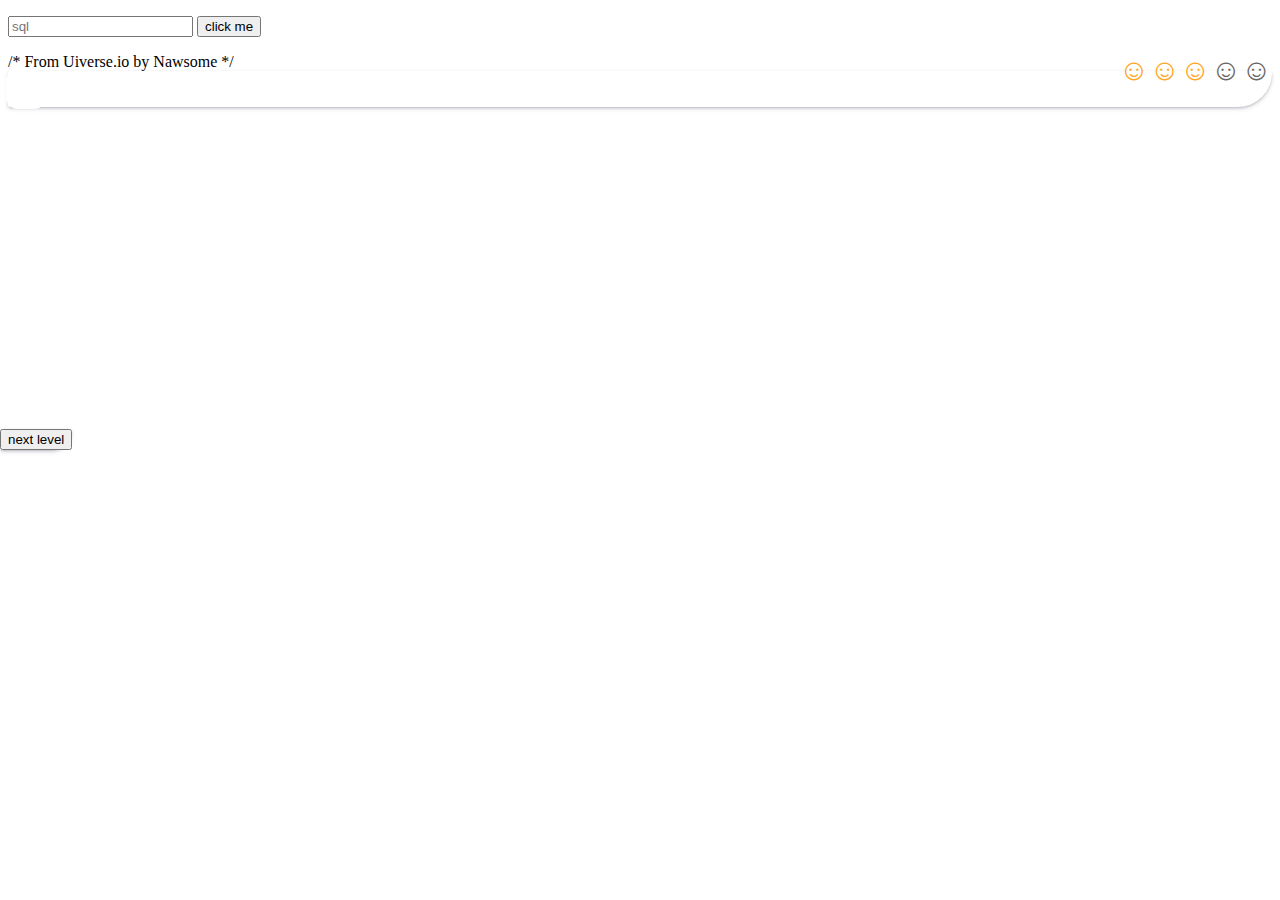
<file: index.html>
<!DOCTYPE html>
<html>

<head>
  <meta charset="utf-8">
  <meta name="viewport" content="width=device-width">
  <title>xss</title>
  <link href="/css/style.css" rel="stylesheet" type="text/css" />
</head>

<body>
    <script src="/js/script.js" type="text/javascript"></script>

    <p>
        <input type="text" placeholder="sql" id="userinput">
        <button id="demo" onclick="xss()">click me</button>
    </p>
    <div class="footer">
        <a href="/sql.html">
            <input type="button" value="next level" />
        </a>
    </div>
    <div class="rating">
        <input value="5" name="rate" id="star5" type="radio">
        <label title="text" for="star5"></label>
        <input value="4" name="rate" id="star4" type="radio">
        <label title="text" for="star4"></label>
        <input value="3" name="rate" id="star3" type="radio" checked="">
        <label title="text" for="star3"></label>
        <input value="2" name="rate" id="star2" type="radio">
        <label title="text" for="star2"></label>
        <input value="1" name="rate" id="star1" type="radio">
        <label title="text" for="star1"></label>
    </div>
    /* From Uiverse.io by Nawsome */
    <div class="content">
        <label class="checkBox">
            <input id="ch1" type="checkbox">
            <div class="transition"></div>
        </label>
    </div>
</body>

</html>
</file>
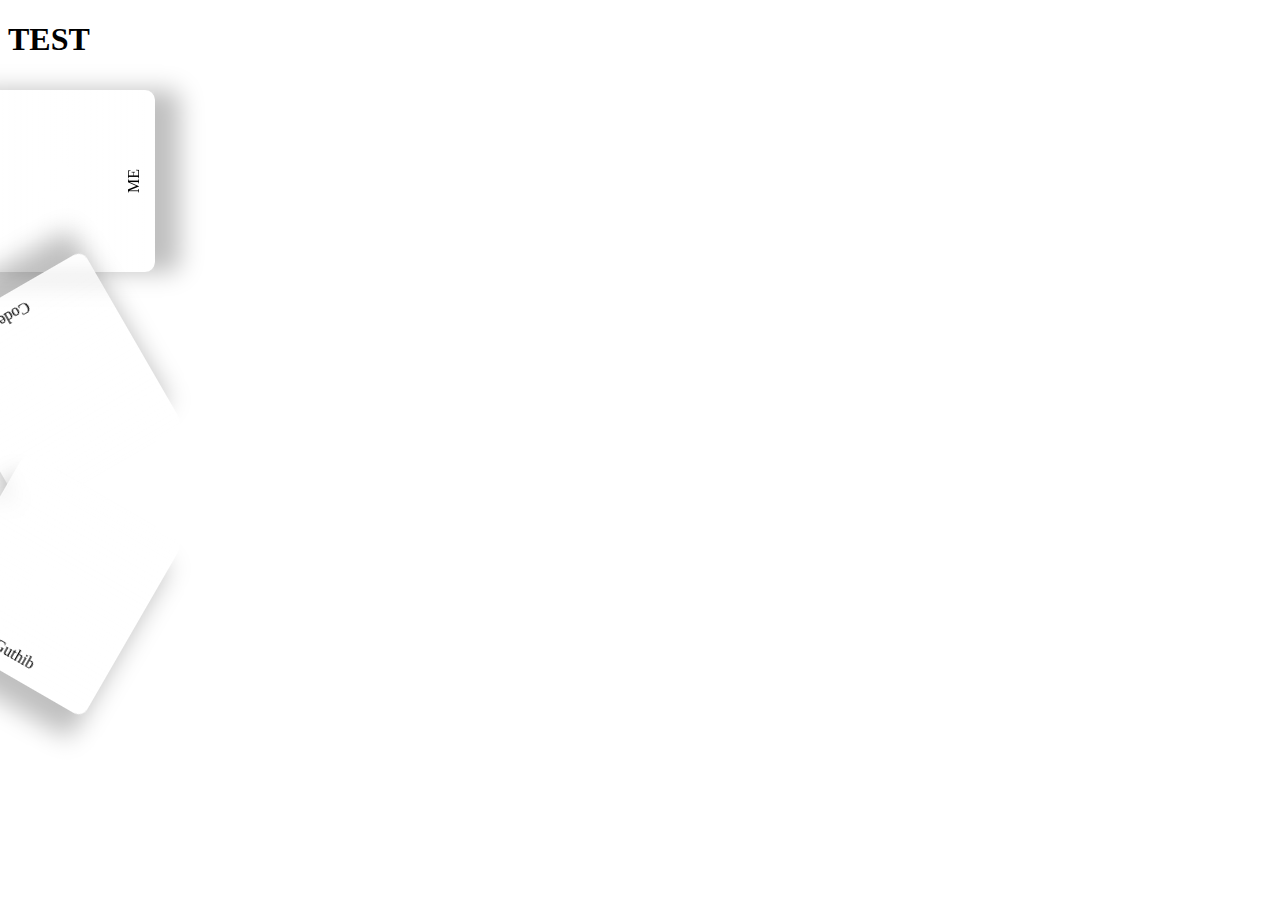
<file: abc.html>
<!DOCTYPE html>
<html>

<head>
  <meta charset="utf-8">
  <meta name="viewport" content="width=device-width">
  <title>xss</title>
  <link href="/css/Styledos.css" rel="stylesheet" type="text/css" />
</head>

<body>
    <h1 id="test">TEST</h1>
    <script src="/js/NewScript.js" type="text/javascript"></script>

    <div class="container">
        <div data-text="ME" style="--r:-15;" class="glass"id="me"onmouseenter="cl">
            <svg viewBox="0 0 496 512" height="1em" xmlns="http://www.w3.org/2000/svg">
                <path d="M165.9 397.4c0 2-2.3 3.6-5.2 3.6-3.3.3-5.6-1.3-5.6-3.6 0-2 2.3-3.6 5.2-3.6 3-.3 5.6 1.3 5.6 3.6zm-31.1-4.5c-.7 2 1.3 4.3 4.3 4.9 2.6 1 5.6 0 6.2-2s-1.3-4.3-4.3-5.2c-2.6-.7-5.5.3-6.2 2.3zm44.2-1.7c-2.9.7-4.9 2.6-4.6 4.9.3 2 2.9 3.3 5.9 2.6 2.9-.7 4.9-2.6 4.6-4.6-.3-1.9-3-3.2-5.9-2.9zM244.8 8C106.1 8 0 113.3 0 252c0 110.9 69.8 205.8 169.5 239.2 12.8 2.3 17.3-5.6 17.3-12.1 0-6.2-.3-40.4-.3-61.4 0 0-70 15-84.7-29.8 0 0-11.4-29.1-27.8-36.6 0 0-22.9-15.7 1.6-15.4 0 0 24.9 2 38.6 25.8 21.9 38.6 58.6 27.5 72.9 20.9 2.3-16 8.8-27.1 16-33.7-55.9-6.2-112.3-14.3-112.3-110.5 0-27.5 7.6-41.3 23.6-58.9-2.6-6.5-11.1-33.3 2.6-67.9 20.9-6.5 69 27 69 27 20-5.6 41.5-8.5 62.8-8.5s42.8 2.9 62.8 8.5c0 0 48.1-33.6 69-27 13.7 34.7 5.2 61.4 2.6 67.9 16 17.7 25.8 31.5 25.8 58.9 0 96.5-58.9 104.2-114.8 110.5 9.2 7.9 17 22.9 17 46.4 0 33.7-.3 75.4-.3 83.6 0 6.5 4.6 14.4 17.3 12.1C428.2 457.8 496 362.9 496 252 496 113.3 383.5 8 244.8 8zM97.2 352.9c-1.3 1-1 3.3.7 5.2 1.6 1.6 3.9 2.3 5.2 1 1.3-1 1-3.3-.7-5.2-1.6-1.6-3.9-2.3-5.2-1zm-10.8-8.1c-.7 1.3.3 2.9 2.3 3.9 1.6 1 3.6.7 4.3-.7.7-1.3-.3-2.9-2.3-3.9-2-.6-3.6-.3-4.3.7zm32.4 35.6c-1.6 1.3-1 4.3 1.3 6.2 2.3 2.3 5.2 2.6 6.5 1 1.3-1.3.7-4.3-1.3-6.2-2.2-2.3-5.2-2.6-6.5-1zm-11.4-14.7c-1.6 1-1.6 3.6 0 5.9 1.6 2.3 4.3 3.3 5.6 2.3 1.6-1.3 1.6-3.9 0-6.2-1.4-2.3-4-3.3-5.6-2z"></path>
            </svg>
        </div>
        <div data-text="Code" style="--r:5;" class="glass"  id="Code"onmouseenter="showtext(this.id)">
            <svg viewBox="0 0 640 512" height="1em" xmlns="http://www.w3.org/2000/svg">
                test
                <path d="M392.8 1.2c-17-4.9-34.7 5-39.6 22l-128 448c-4.9 17 5 34.7 22 39.6s34.7-5 39.6-22l128-448c4.9-17-5-34.7-22-39.6zm80.6 120.1c-12.5 12.5-12.5 32.8 0 45.3L562.7 256l-89.4 89.4c-12.5 12.5-12.5 32.8 0 45.3s32.8 12.5 45.3 0l112-112c12.5-12.5 12.5-32.8 0-45.3l-112-112c-12.5-12.5-32.8-12.5-45.3 0zm-306.7 0c-12.5-12.5-32.8-12.5-45.3 0l-112 112c-12.5 12.5-12.5 32.8 0 45.3l112 112c12.5 12.5 32.8 12.5 45.3 0s12.5-32.8 0-45.3L77.3 256l89.4-89.4c12.5-12.5 12.5-32.8 0-45.3z"></path>
            </svg>
        </div>
        <div data-text="Guthib" style="--r:25;" class="glass"id="Guthib"onmouseenter="showtext('guthib')">
            <svg viewBox="0 0 576 512" height="1em" xmlns="http://www.w3.org/2000/svg">
                <path d="M64 64C28.7 64 0 92.7 0 128V384c0 35.3 28.7 64 64 64H512c35.3 0 64-28.7 64-64V128c0-35.3-28.7-64-64-64H64zm64 320H64V320c35.3 0 64 28.7 64 64zM64 192V128h64c0 35.3-28.7 64-64 64zM448 384c0-35.3 28.7-64 64-64v64H448zm64-192c-35.3 0-64-28.7-64-64h64v64zM288 160a96 96 0 1 1 0 192 96 96 0 1 1 0-192z"></path>
            </svg>
        </div>
    </div>

</body>

</html>
</file>
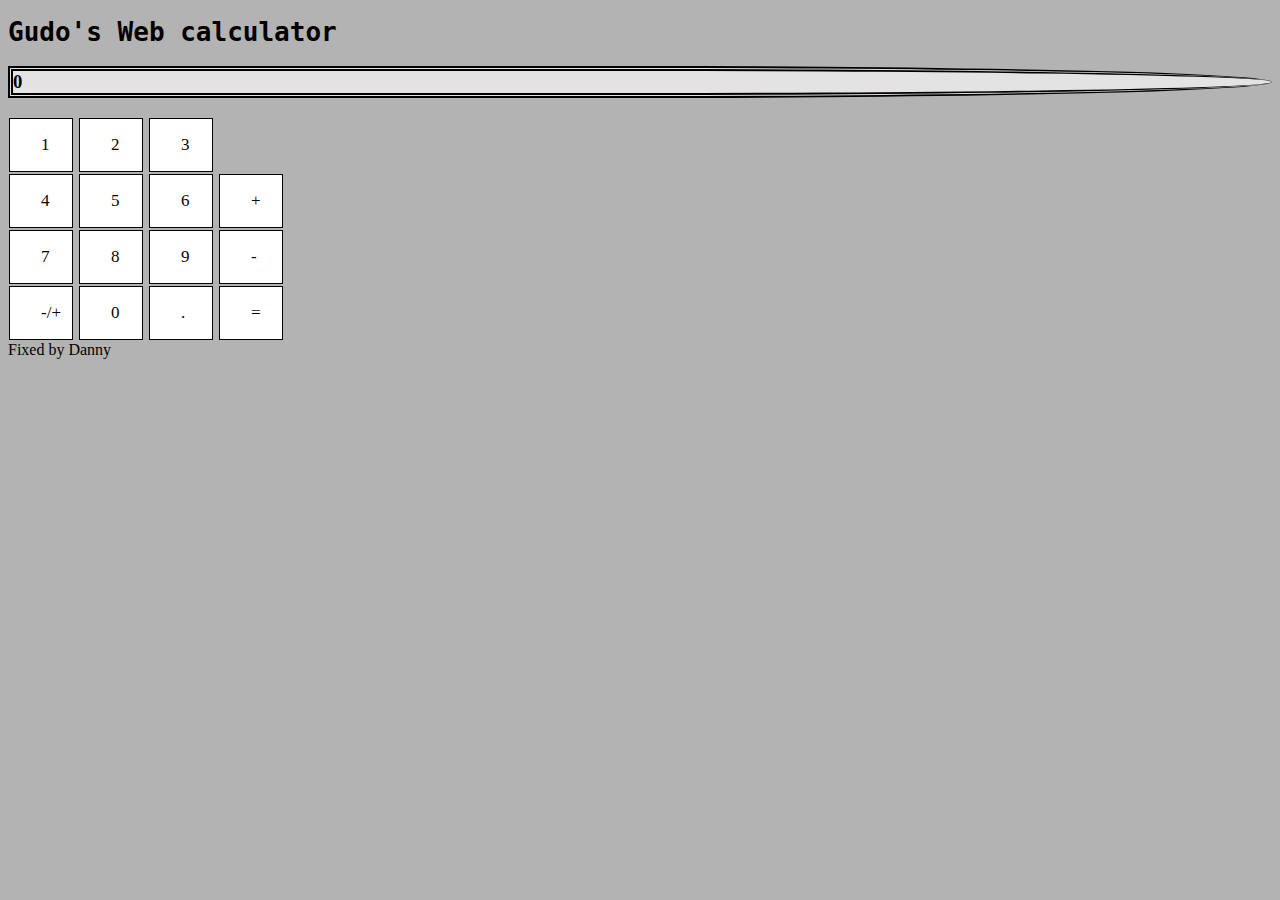
<file: Calc.html>
<!DOCTYPE html>
<html>

<head>
    <title>Web calculator</title>
    <link href="css/StyleTres.css" rel="stylesheet" type="text/css">
</head>

<body>
    <h1>Gudo's Web calculator</h1>
    <h3 id="result"> </h3>
    <div>
        <button id="1" onclick="add(1)">1</button>
        <button id="2" onclick="add(2)">2</button>
        <button id="3" onclick="add(3)">3</button>
        <br />
        <button id="4" onclick="add(4)">4</button>
        <button id="5" onclick="add(5)">5</button>
        <button id="6" onclick="add(6)">6</button>
        <button id="+" onclick="readyforswitch(0)">+</button>
        <br />
        <button id="7" onclick="add(7)">7</button>
        <button id="8" onclick="add(8)">8</button>
        <button id="9" onclick="add(9)">9</button>
        <button id="-" onclick="readyforswitch(1)">-</button>
        <br />
        <button id="negate" onclick="negate()">-/+</button>
        <button id="0" onclick="add(0)">0</button>
        <button id=",">.</button>
        <button id="=" onclick="bereken()">=</button>
    </div>
    Fixed by Danny
    <script src="js/CalcScript.js"></script>
</body>

</html>
</file>
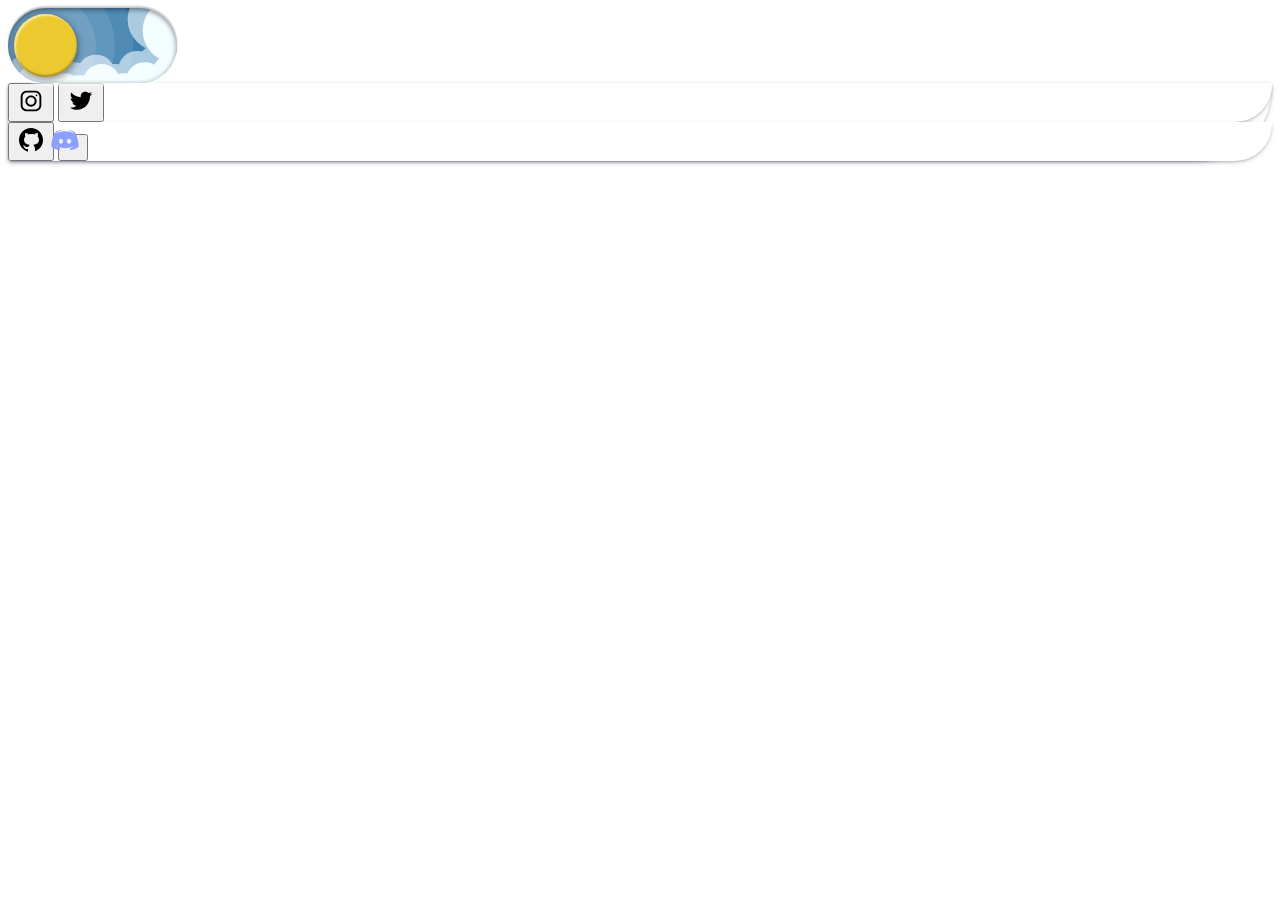
<file: gg.html>
<!DOCTYPE html>
<html>

<head>
  <meta charset="utf-8">
  <meta name="viewport" content="width=device-width">
  <title>thijsie</title>
  <link href="/css/style.css" rel="stylesheet" type="text/css" />
</head>

<body>
    <script src="/js/script.js" type="text/javascript"></script>

    <label class="theme-switch">
        <input type="checkbox" class="theme-switch__checkbox">
        <div class="theme-switch__container">
            <div class="theme-switch__clouds"></div>
            <div class="theme-switch__stars-container">
                <svg xmlns="http://www.w3.org/2000/svg" viewBox="0 0 144 55" fill="none">
                    <path fill-rule="evenodd" clip-rule="evenodd" d="M135.831 3.00688C135.055 3.85027 134.111 4.29946 133 4.35447C134.111 4.40947 135.055 4.85867 135.831 5.71123C136.607 6.55462 136.996 7.56303 136.996 8.72727C136.996 7.95722 137.172 7.25134 137.525 6.59129C137.886 5.93124 138.372 5.39954 138.98 5.00535C139.598 4.60199 140.268 4.39114 141 4.35447C139.88 4.2903 138.936 3.85027 138.16 3.00688C137.384 2.16348 136.996 1.16425 136.996 0C136.996 1.16425 136.607 2.16348 135.831 3.00688ZM31 23.3545C32.1114 23.2995 33.0551 22.8503 33.8313 22.0069C34.6075 21.1635 34.9956 20.1642 34.9956 19C34.9956 20.1642 35.3837 21.1635 36.1599 22.0069C36.9361 22.8503 37.8798 23.2903 39 23.3545C38.2679 23.3911 37.5976 23.602 36.9802 24.0053C36.3716 24.3995 35.8864 24.9312 35.5248 25.5913C35.172 26.2513 34.9956 26.9572 34.9956 27.7273C34.9956 26.563 34.6075 25.5546 33.8313 24.7112C33.0551 23.8587 32.1114 23.4095 31 23.3545ZM0 36.3545C1.11136 36.2995 2.05513 35.8503 2.83131 35.0069C3.6075 34.1635 3.99559 33.1642 3.99559 32C3.99559 33.1642 4.38368 34.1635 5.15987 35.0069C5.93605 35.8503 6.87982 36.2903 8 36.3545C7.26792 36.3911 6.59757 36.602 5.98015 37.0053C5.37155 37.3995 4.88644 37.9312 4.52481 38.5913C4.172 39.2513 3.99559 39.9572 3.99559 40.7273C3.99559 39.563 3.6075 38.5546 2.83131 37.7112C2.05513 36.8587 1.11136 36.4095 0 36.3545ZM56.8313 24.0069C56.0551 24.8503 55.1114 25.2995 54 25.3545C55.1114 25.4095 56.0551 25.8587 56.8313 26.7112C57.6075 27.5546 57.9956 28.563 57.9956 29.7273C57.9956 28.9572 58.172 28.2513 58.5248 27.5913C58.8864 26.9312 59.3716 26.3995 59.9802 26.0053C60.5976 25.602 61.2679 25.3911 62 25.3545C60.8798 25.2903 59.9361 24.8503 59.1599 24.0069C58.3837 23.1635 57.9956 22.1642 57.9956 21C57.9956 22.1642 57.6075 23.1635 56.8313 24.0069ZM81 25.3545C82.1114 25.2995 83.0551 24.8503 83.8313 24.0069C84.6075 23.1635 84.9956 22.1642 84.9956 21C84.9956 22.1642 85.3837 23.1635 86.1599 24.0069C86.9361 24.8503 87.8798 25.2903 89 25.3545C88.2679 25.3911 87.5976 25.602 86.9802 26.0053C86.3716 26.3995 85.8864 26.9312 85.5248 27.5913C85.172 28.2513 84.9956 28.9572 84.9956 29.7273C84.9956 28.563 84.6075 27.5546 83.8313 26.7112C83.0551 25.8587 82.1114 25.4095 81 25.3545ZM136 36.3545C137.111 36.2995 138.055 35.8503 138.831 35.0069C139.607 34.1635 139.996 33.1642 139.996 32C139.996 33.1642 140.384 34.1635 141.16 35.0069C141.936 35.8503 142.88 36.2903 144 36.3545C143.268 36.3911 142.598 36.602 141.98 37.0053C141.372 37.3995 140.886 37.9312 140.525 38.5913C140.172 39.2513 139.996 39.9572 139.996 40.7273C139.996 39.563 139.607 38.5546 138.831 37.7112C138.055 36.8587 137.111 36.4095 136 36.3545ZM101.831 49.0069C101.055 49.8503 100.111 50.2995 99 50.3545C100.111 50.4095 101.055 50.8587 101.831 51.7112C102.607 52.5546 102.996 53.563 102.996 54.7273C102.996 53.9572 103.172 53.2513 103.525 52.5913C103.886 51.9312 104.372 51.3995 104.98 51.0053C105.598 50.602 106.268 50.3911 107 50.3545C105.88 50.2903 104.936 49.8503 104.16 49.0069C103.384 48.1635 102.996 47.1642 102.996 46C102.996 47.1642 102.607 48.1635 101.831 49.0069Z" fill="currentColor"></path>
                </svg>
            </div>
            <div class="theme-switch__circle-container">
                <div class="theme-switch__sun-moon-container">
                    <div class="theme-switch__moon">
                        <div class="theme-switch__spot"></div>
                        <div class="theme-switch__spot"></div>
                        <div class="theme-switch__spot"></div>
                    </div>
                </div>
            </div>
        </div>
    </label>
    <div class="main">
        <div class="up">
            <button class="card1" onclick="">
                <svg xmlns="http://www.w3.org/2000/svg" xmlns:xlink="http://www.w3.org/1999/xlink" viewBox="0,0,256,256" width="30px" height="30px" fill-rule="nonzero" class="instagram"><g fill-rule="nonzero" stroke="none" stroke-width="1" stroke-linecap="butt" stroke-linejoin="miter" stroke-miterlimit="10" stroke-dasharray="" stroke-dashoffset="0" font-family="none" font-weight="none" font-size="none" text-anchor="none" style="mix-blend-mode: normal"><g transform="scale(8,8)"><path d="M11.46875,5c-3.55078,0 -6.46875,2.91406 -6.46875,6.46875v9.0625c0,3.55078 2.91406,6.46875 6.46875,6.46875h9.0625c3.55078,0 6.46875,-2.91406 6.46875,-6.46875v-9.0625c0,-3.55078 -2.91406,-6.46875 -6.46875,-6.46875zM11.46875,7h9.0625c2.47266,0 4.46875,1.99609 4.46875,4.46875v9.0625c0,2.47266 -1.99609,4.46875 -4.46875,4.46875h-9.0625c-2.47266,0 -4.46875,-1.99609 -4.46875,-4.46875v-9.0625c0,-2.47266 1.99609,-4.46875 4.46875,-4.46875zM21.90625,9.1875c-0.50391,0 -0.90625,0.40234 -0.90625,0.90625c0,0.50391 0.40234,0.90625 0.90625,0.90625c0.50391,0 0.90625,-0.40234 0.90625,-0.90625c0,-0.50391 -0.40234,-0.90625 -0.90625,-0.90625zM16,10c-3.30078,0 -6,2.69922 -6,6c0,3.30078 2.69922,6 6,6c3.30078,0 6,-2.69922 6,-6c0,-3.30078 -2.69922,-6 -6,-6zM16,12c2.22266,0 4,1.77734 4,4c0,2.22266 -1.77734,4 -4,4c-2.22266,0 -4,-1.77734 -4,-4c0,-2.22266 1.77734,-4 4,-4z"></path></g></g></svg>
            </button>
            <button class="card2">
                <svg xmlns="http://www.w3.org/2000/svg" viewBox="0 0 48 48" width="30px" height="30px" class="twitter"><path d="M42,12.429c-1.323,0.586-2.746,0.977-4.247,1.162c1.526-0.906,2.7-2.351,3.251-4.058c-1.428,0.837-3.01,1.452-4.693,1.776C34.967,9.884,33.05,9,30.926,9c-4.08,0-7.387,3.278-7.387,7.32c0,0.572,0.067,1.129,0.193,1.67c-6.138-0.308-11.582-3.226-15.224-7.654c-0.64,1.082-1,2.349-1,3.686c0,2.541,1.301,4.778,3.285,6.096c-1.211-0.037-2.351-0.374-3.349-0.914c0,0.022,0,0.055,0,0.086c0,3.551,2.547,6.508,5.923,7.181c-0.617,0.169-1.269,0.263-1.941,0.263c-0.477,0-0.942-0.054-1.392-0.135c0.94,2.902,3.667,5.023,6.898,5.086c-2.528,1.96-5.712,3.134-9.174,3.134c-0.598,0-1.183-0.034-1.761-0.104C9.268,36.786,13.152,38,17.321,38c13.585,0,21.017-11.156,21.017-20.834c0-0.317-0.01-0.633-0.025-0.945C39.763,15.197,41.013,13.905,42,12.429"></path></svg>
            </button>
        </div>
        <div class="down">
            <button class="card3">
                <svg xmlns="http://www.w3.org/2000/svg" viewBox="0 0 30 30" width="30px" height="30px" class="github">    <path d="M15,3C8.373,3,3,8.373,3,15c0,5.623,3.872,10.328,9.092,11.63C12.036,26.468,12,26.28,12,26.047v-2.051 c-0.487,0-1.303,0-1.508,0c-0.821,0-1.551-0.353-1.905-1.009c-0.393-0.729-0.461-1.844-1.435-2.526 c-0.289-0.227-0.069-0.486,0.264-0.451c0.615,0.174,1.125,0.596,1.605,1.222c0.478,0.627,0.703,0.769,1.596,0.769 c0.433,0,1.081-0.025,1.691-0.121c0.328-0.833,0.895-1.6,1.588-1.962c-3.996-0.411-5.903-2.399-5.903-5.098 c0-1.162,0.495-2.286,1.336-3.233C9.053,10.647,8.706,8.73,9.435,8c1.798,0,2.885,1.166,3.146,1.481C13.477,9.174,14.461,9,15.495,9 c1.036,0,2.024,0.174,2.922,0.483C18.675,9.17,19.763,8,21.565,8c0.732,0.731,0.381,2.656,0.102,3.594 c0.836,0.945,1.328,2.066,1.328,3.226c0,2.697-1.904,4.684-5.894,5.097C18.199,20.49,19,22.1,19,23.313v2.734 c0,0.104-0.023,0.179-0.035,0.268C23.641,24.676,27,20.236,27,15C27,8.373,21.627,3,15,3z"></path></svg>
            </button>
            <button class="card4">
                <svg height="30px" width="30px" viewBox="0 0 48 48" xmlns="http://www.w3.org/2000/svg" class="discord"><path d="M40,12c0,0-4.585-3.588-10-4l-0.488,0.976C34.408,10.174,36.654,11.891,39,14c-4.045-2.065-8.039-4-15-4s-10.955,1.935-15,4c2.346-2.109,5.018-4.015,9.488-5.024L18,8c-5.681,0.537-10,4-10,4s-5.121,7.425-6,22c5.162,5.953,13,6,13,6l1.639-2.185C13.857,36.848,10.715,35.121,8,32c3.238,2.45,8.125,5,16,5s12.762-2.55,16-5c-2.715,3.121-5.857,4.848-8.639,5.815L33,40c0,0,7.838-0.047,13-6C45.121,19.425,40,12,40,12z M17.5,30c-1.933,0-3.5-1.791-3.5-4c0-2.209,1.567-4,3.5-4s3.5,1.791,3.5,4C21,28.209,19.433,30,17.5,30z M30.5,30c-1.933,0-3.5-1.791-3.5-4c0-2.209,1.567-4,3.5-4s3.5,1.791,3.5,4C34,28.209,32.433,30,30.5,30z"></path></svg>
            </button>
        </div>
    </div>
</body>

</html>
</file>
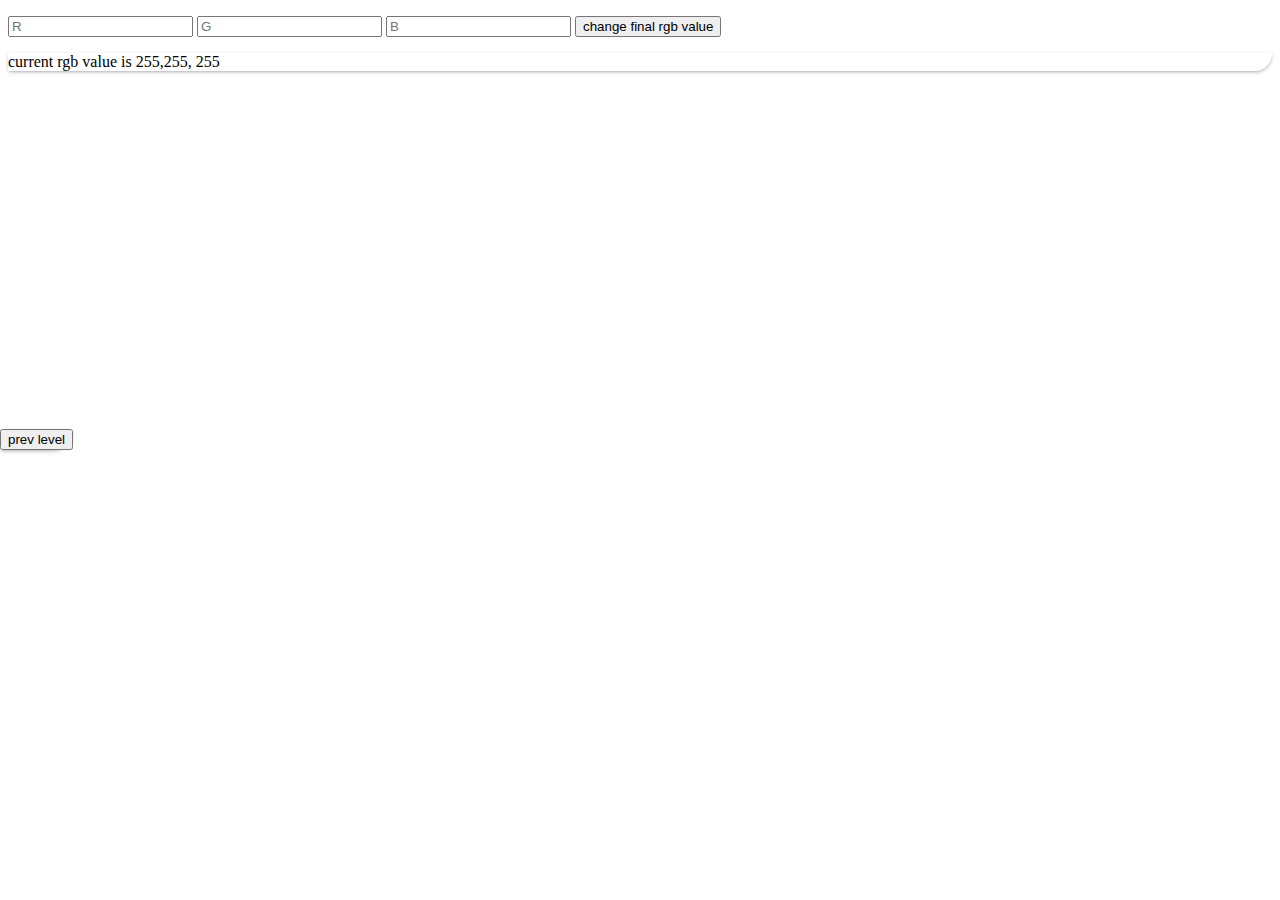
<file: sql.html>
<!DOCTYPE html>
<html>

<head>
  <meta charset="utf-8">
  <meta name="viewport" content="width=device-width">
  <title>page 2 :)</title>
   <link href="/css/style.css" rel="stylesheet" type="text/css" />
</head>

<body>
    <script src="/js/script.js" type="text/javascript"></script>
    <p>
        <input type="text" placeholder="R" id="R">
        <input type="text" placeholder="G" id="G">
        <input type="text" placeholder="B" id="B">

        <button id="alpha" onclick="colors()">change final rgb value</button>
    </p>
    <div id="divvywivvy"> current rgb value is 255,255, 255</div>
    <div class="footer">
        <a href="/index.html">
            <input type="button" value="prev level" />
        </a>
    </div>

</body>

</html>
</file>
<file: css/style.css>
html {
    height: 100%;
    width: 100%;
  }
  
  #box {
      display: block;
      margin: auto;
      width: 10%;
      display: flex;
      border: solid;
  }
  
  .footer {
      position: absolute;
      bottom: 50%;
      left: 0;
      z-index: 10;
  }
  
  .theme-switch {
      --toggle-size: 30px;
      /* the size is adjusted using font-size,
       this is not transform scale,
       so you can choose any size */
      --container-width: 5.625em;
      --container-height: 2.5em;
      --container-radius: 6.25em;
      /* radius 0 - minecraft mode :) */
      --container-light-bg: #3D7EAE;
      --container-night-bg: #1D1F2C;
      --circle-container-diameter: 3.375em;
      --sun-moon-diameter: 2.125em;
      --sun-bg: #ECCA2F;
      --moon-bg: #C4C9D1;
      --spot-color: #959DB1;
      --circle-container-offset: calc((var(--circle-container-diameter) - var(--container-height)) / 2 * -1);
      --stars-color: #fff;
      --clouds-color: #F3FDFF;
      --back-clouds-color: #AACADF;
      --transition: .5s cubic-bezier(0, -0.02, 0.4, 1.25);
      --circle-transition: .3s cubic-bezier(0, -0.02, 0.35, 1.17);
  }
  
      .theme-switch, .theme-switch *, .theme-switch *::before, .theme-switch *::after {
          -webkit-box-sizing: border-box;
          box-sizing: border-box;
          margin: 0;
          padding: 0;
          font-size: var(--toggle-size);
      }
  
  .theme-switch__container {
      width: var(--container-width);
      height: var(--container-height);
      background-color: var(--container-light-bg);
      border-radius: var(--container-radius);
      overflow: hidden;
      cursor: pointer;
      -webkit-box-shadow: 0em -0.062em 0.062em rgba(0, 0, 0, 0.25), 0em 0.062em 0.125em rgba(255, 255, 255, 0.94);
      box-shadow: 0em -0.062em 0.062em rgba(0, 0, 0, 0.25), 0em 0.062em 0.125em rgba(255, 255, 255, 0.94);
      -webkit-transition: var(--transition);
      -o-transition: var(--transition);
      transition: var(--transition);
      position: relative;
  }
  
      .theme-switch__container::before {
          content: "";
          position: absolute;
          z-index: 1;
          inset: 0;
          -webkit-box-shadow: 0em 0.05em 0.187em rgba(0, 0, 0, 0.25) inset, 0em 0.05em 0.187em rgba(0, 0, 0, 0.25) inset;
          box-shadow: 0em 0.05em 0.187em rgba(0, 0, 0, 0.25) inset, 0em 0.05em 0.187em rgba(0, 0, 0, 0.25) inset;
          border-radius: var(--container-radius)
      }
  
  .theme-switch__checkbox {
      display: none;
  }
  
  .theme-switch__circle-container {
      width: var(--circle-container-diameter);
      height: var(--circle-container-diameter);
      background-color: rgba(255, 255, 255, 0.1);
      position: absolute;
      left: var(--circle-container-offset);
      top: var(--circle-container-offset);
      border-radius: var(--container-radius);
      -webkit-box-shadow: inset 0 0 0 3.375em rgba(255, 255, 255, 0.1), inset 0 0 0 3.375em rgba(255, 255, 255, 0.1), 0 0 0 0.625em rgba(255, 255, 255, 0.1), 0 0 0 1.25em rgba(255, 255, 255, 0.1);
      box-shadow: inset 0 0 0 3.375em rgba(255, 255, 255, 0.1), inset 0 0 0 3.375em rgba(255, 255, 255, 0.1), 0 0 0 0.625em rgba(255, 255, 255, 0.1), 0 0 0 1.25em rgba(255, 255, 255, 0.1);
      display: -webkit-box;
      display: -ms-flexbox;
      display: flex;
      -webkit-transition: var(--circle-transition);
      -o-transition: var(--circle-transition);
      transition: var(--circle-transition);
      pointer-events: none;
  }
  
  .theme-switch__sun-moon-container {
      pointer-events: auto;
      position: relative;
      z-index: 2;
      width: var(--sun-moon-diameter);
      height: var(--sun-moon-diameter);
      margin: auto;
      border-radius: var(--container-radius);
      background-color: var(--sun-bg);
      -webkit-box-shadow: 0.062em 0.062em 0.062em 0em rgba(254, 255, 239, 0.61) inset, 0em -0.062em 0.062em 0em #a1872a inset;
      box-shadow: 0.062em 0.062em 0.062em 0em rgba(254, 255, 239, 0.61) inset, 0em -0.062em 0.062em 0em #a1872a inset;
      -webkit-filter: drop-shadow(0.062em 0.125em 0.125em rgba(0, 0, 0, 0.25)) drop-shadow(0em 0.062em 0.125em rgba(0, 0, 0, 0.25));
      filter: drop-shadow(0.062em 0.125em 0.125em rgba(0, 0, 0, 0.25)) drop-shadow(0em 0.062em 0.125em rgba(0, 0, 0, 0.25));
      overflow: hidden;
      -webkit-transition: var(--transition);
      -o-transition: var(--transition);
      transition: var(--transition);
  }
  
  .theme-switch__moon {
      -webkit-transform: translateX(100%);
      -ms-transform: translateX(100%);
      transform: translateX(100%);
      width: 100%;
      height: 100%;
      background-color: var(--moon-bg);
      border-radius: inherit;
      -webkit-box-shadow: 0.062em 0.062em 0.062em 0em rgba(254, 255, 239, 0.61) inset, 0em -0.062em 0.062em 0em #969696 inset;
      box-shadow: 0.062em 0.062em 0.062em 0em rgba(254, 255, 239, 0.61) inset, 0em -0.062em 0.062em 0em #969696 inset;
      -webkit-transition: var(--transition);
      -o-transition: var(--transition);
      transition: var(--transition);
      position: relative;
  }
  
  .theme-switch__spot {
      position: absolute;
      top: 0.75em;
      left: 0.312em;
      width: 0.75em;
      height: 0.75em;
      border-radius: var(--container-radius);
      background-color: var(--spot-color);
      -webkit-box-shadow: 0em 0.0312em 0.062em rgba(0, 0, 0, 0.25) inset;
      box-shadow: 0em 0.0312em 0.062em rgba(0, 0, 0, 0.25) inset;
  }
  
      .theme-switch__spot:nth-of-type(2) {
          width: 0.375em;
          height: 0.375em;
          top: 0.937em;
          left: 1.375em;
      }
  
      .theme-switch__spot:nth-last-of-type(3) {
          width: 0.25em;
          height: 0.25em;
          top: 0.312em;
          left: 0.812em;
      }
  
  .theme-switch__clouds {
      width: 1.25em;
      height: 1.25em;
      background-color: var(--clouds-color);
      border-radius: var(--container-radius);
      position: absolute;
      bottom: -0.625em;
      left: 0.312em;
      -webkit-box-shadow: 0.937em 0.312em var(--clouds-color), -0.312em -0.312em var(--back-clouds-color), 1.437em 0.375em var(--clouds-color), 0.5em -0.125em var(--back-clouds-color), 2.187em 0 var(--clouds-color), 1.25em -0.062em var(--back-clouds-color), 2.937em 0.312em var(--clouds-color), 2em -0.312em var(--back-clouds-color), 3.625em -0.062em var(--clouds-color), 2.625em 0em var(--back-clouds-color), 4.5em -0.312em var(--clouds-color), 3.375em -0.437em var(--back-clouds-color), 4.625em -1.75em 0 0.437em var(--clouds-color), 4em -0.625em var(--back-clouds-color), 4.125em -2.125em 0 0.437em var(--back-clouds-color);
      box-shadow: 0.937em 0.312em var(--clouds-color), -0.312em -0.312em var(--back-clouds-color), 1.437em 0.375em var(--clouds-color), 0.5em -0.125em var(--back-clouds-color), 2.187em 0 var(--clouds-color), 1.25em -0.062em var(--back-clouds-color), 2.937em 0.312em var(--clouds-color), 2em -0.312em var(--back-clouds-color), 3.625em -0.062em var(--clouds-color), 2.625em 0em var(--back-clouds-color), 4.5em -0.312em var(--clouds-color), 3.375em -0.437em var(--back-clouds-color), 4.625em -1.75em 0 0.437em var(--clouds-color), 4em -0.625em var(--back-clouds-color), 4.125em -2.125em 0 0.437em var(--back-clouds-color);
      -webkit-transition: 0.5s cubic-bezier(0, -0.02, 0.4, 1.25);
      -o-transition: 0.5s cubic-bezier(0, -0.02, 0.4, 1.25);
      transition: 0.5s cubic-bezier(0, -0.02, 0.4, 1.25);
  }
  
  .theme-switch__stars-container {
      position: absolute;
      color: var(--stars-color);
      top: -100%;
      left: 0.312em;
      width: 2.75em;
      height: auto;
      -webkit-transition: var(--transition);
      -o-transition: var(--transition);
      transition: var(--transition);
  }
  
  /* actions */
  
  .theme-switch__checkbox:checked + .theme-switch__container {
      background-color: var(--container-night-bg);
  }
  
      .theme-switch__checkbox:checked + .theme-switch__container .theme-switch__circle-container {
          left: calc(100% - var(--circle-container-offset) - var(--circle-container-diameter));
      }
  
          .theme-switch__checkbox:checked + .theme-switch__container .theme-switch__circle-container:hover {
              left: calc(100% - var(--circle-container-offset) - var(--circle-container-diameter) - 0.187em)
          }
  
  .theme-switch__circle-container:hover {
      left: calc(var(--circle-container-offset) + 0.187em);
  }
  
  .theme-switch__checkbox:checked + .theme-switch__container .theme-switch__moon {
      -webkit-transform: translate(0);
      -ms-transform: translate(0);
      transform: translate(0);
  }
  
  .theme-switch__checkbox:checked + .theme-switch__container .theme-switch__clouds {
      bottom: -4.062em;
  }
  
  .theme-switch__checkbox:checked + .theme-switch__container .theme-switch__stars-container {
      top: 50%;
      -webkit-transform: translateY(-50%);
      -ms-transform: translateY(-50%);
      transform: translateY(-50%);
  }
/* you forgor here so error? */
  div{
  border: none;
  background: white;
  border-radius: 5px 5px 90px 5px;
  box-shadow: rgba(50, 50, 93, 0.25) 0px 2px 5px -1px, rgba(0, 0, 0, 0.3) 0px 1px 3px -1px;
  transition: .2s ease-in-out;
}
  
  .discord {
      margin-top: -.9em;
      margin-left: -1.2em;
      fill: #8c9eff;
  }
  
  .card1:hover {
      cursor: pointer;
      scale: 1.1;
      background-color: #cc39a4;
  }
  
      .card1:hover .instagram {
          fill: white;
      }
  
  .card2:hover {
      cursor: pointer;
      scale: 1.1;
      background-color: #03A9F4;
  }
  
      .card2:hover .twitter {
          fill: white;
      }
  
  .card3:hover {
      cursor: pointer;
      scale: 1.1;
      background-color: black;
  }
  
      .card3:hover .github {
          fill: white;
      }
  
  .card4:hover {
      cursor: pointer;
      scale: 1.1;
      background-color: #8c9eff;
  }
  
      .card4:hover .discord {
          fill: white;
      }
  
  .rating:not(:checked) > input {
      position: absolute;
      appearance: none;
  }
  
  .rating:not(:checked) > label {
      float: right;
      cursor: pointer;
      font-size: 30px;
      color: #666;
  }
  
      .rating:not(:checked) > label:before {
          content: '☺';
      }
  
  .rating > input:checked + label:hover,
  .rating > input:checked + label:hover ~ label,
  .rating > input:checked ~ label:hover,
  .rating > input:checked ~ label:hover ~ label,
  .rating > label:hover ~ input:checked ~ label {
      color: #e58e09;
  }
  
  .rating:not(:checked) > label:hover,
  .rating:not(:checked) > label:hover ~ label {
      color: #ff9e0b;
  }
  
  .rating > input:checked ~ label {
      color: #ffa723;
  }
  /* From Uiverse.io by Nawsome */
  .clear {
      clear: both;
  }
  
  .checkBox {
      display: block;
      cursor: pointer;
      width: 30px;
      height: 30px;
      border: 3px solid rgba(255, 255, 255, 0);
      border-radius: 10px;
      position: relative;
      overflow: hidden;
      box-shadow: 0px 0px 0px 2px #fff;
  }
  
      .checkBox div {
          width: 60px;
          height: 60px;
          background-color: #fff;
          top: -52px;
          left: -52px;
          position: absolute;
          transform: rotateZ(45deg);
          z-index: 100;
      }
  
      .checkBox input[type=checkbox]:checked + div {
          left: -10px;
          top: -10px;
      }
  
      .checkBox input[type=checkbox] {
          position: absolute;
          left: 50px;
          visibility: hidden;
      }
  
  .transition {
      transition: 300ms ease;
  }
</file>
<file: css/Styledos.css>
html {
  height: 100%;
  width: 100%;
}

#box {
    display: block;
    margin: auto;
    width: 10%;
    display: flex;
    border: solid;
}

.footer {
    position: absolute;
    bottom: 50%;
    left: 0;
    z-index: 10;
}

..container {
    position: relative;
    display: flex;
    justify-content: center;
    align-items: center;
}

.container .glass {
    position: relative;
    width: 180px;
    height: 200px;
    background: linear-gradient(#fff2, transparent);
    border: 1px solid rgba(255, 255, 255, 0.1);
    box-shadow: 0 25px 25px rgba(0, 0, 0, 0.25);
    display: flex;
    justify-content: center;
    align-items: center;
    transition: 0.5s;
    border-radius: 10px;
    margin: 0 -45px;
    backdrop-filter: blur(10px);
    transform: rotate(calc(var(--r) * 30deg));
}

.container:hover .glass {
    transform: rotate(0deg);
    margin: 0 10px;
}

.container .glass::before {
    content: attr(data-text);
    position: absolute;
    bottom: 0;
    width: 100%;
    height: 40px;
    background: rgba(255, 255, 255, 0.05);
    display: flex;
    justify-content: center;
    align-items: center;
    color: rgba(0, 0, 0, 1);
}

.container .glass svg {
    font-size: 2.5em;
    fill: #fff;
}
</file>
<file: css/StyleTres.css>
h1 {
    font-family: monospace;
}

button {
    width: 50px;
    margin: 1px;
    background: linear-gradient(to bottom, #ffffff 5%, #ffffff 100%);
    background-color: #ffffff;
    border: 1px solid #050505;
    display: inline-block;
    cursor: pointer;
    color: #050505;
    font-family: Verdana;
    font-size: 17px;
    padding: 16px 31px;
    text-decoration: none;
}

    button:hover {
        background: linear-gradient(to top, #000000 5%, #ffffff 100%);
        background-color: #000000;
    }

    button:active {
        position: relative;
        top: 1px;
    }

body {
    background-color: #b3b3b3;
}

#result {
    background: #e4e2e2;
    border: black;
    border-style: double;
    border-width: 5px;
    border-top-right-radius: 100%;
    border-bottom-right-radius: 100%;
    border-right: 5px;
}
</file>
